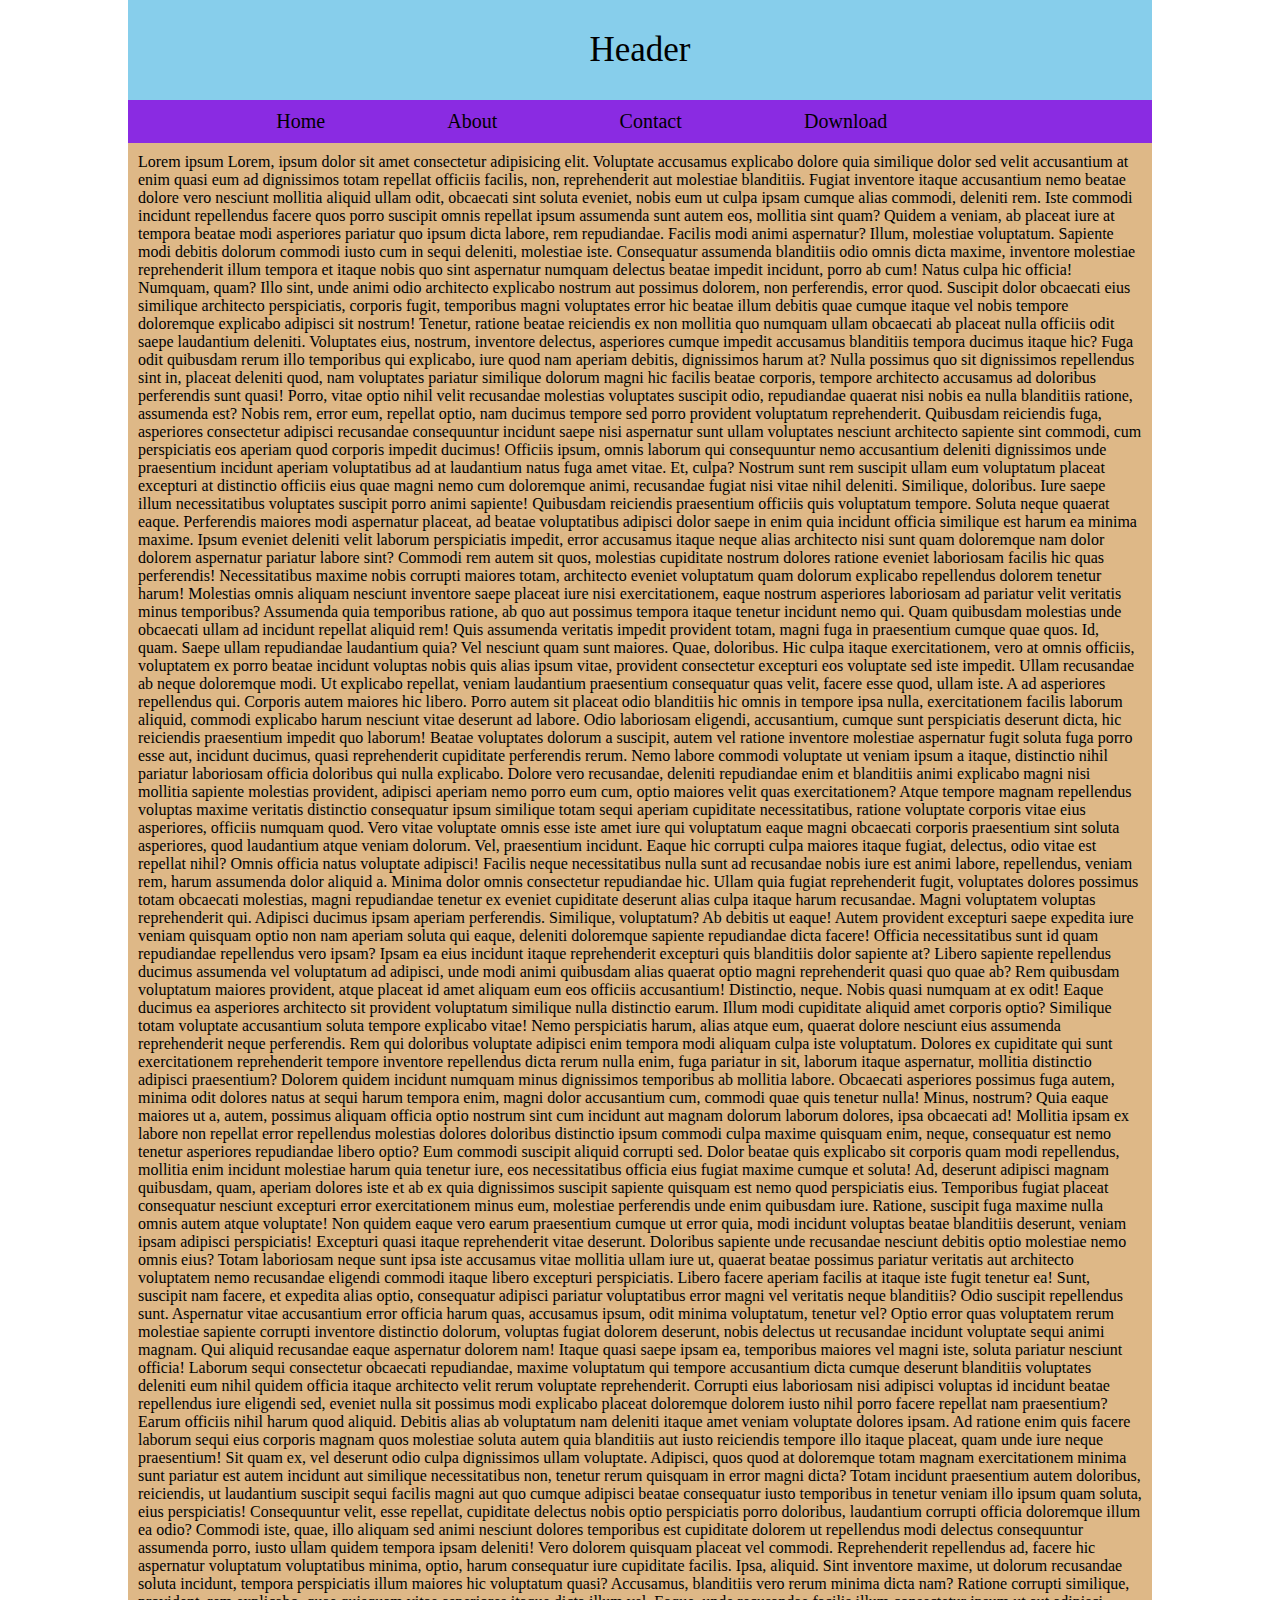
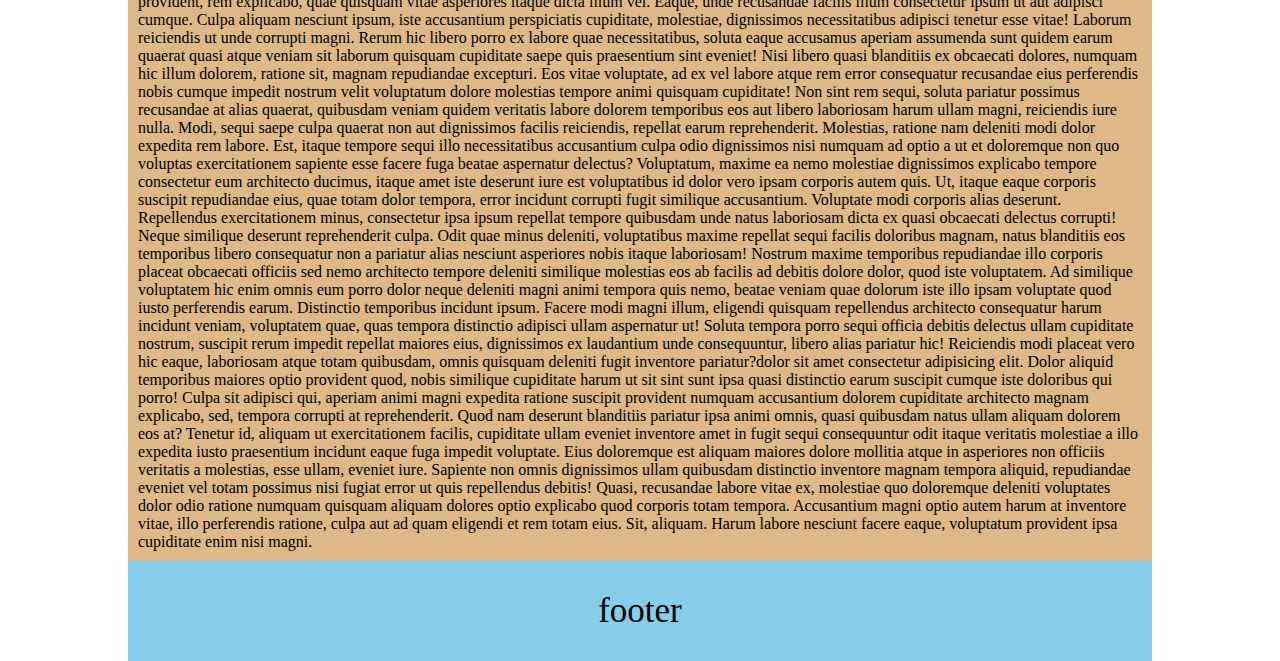
<file: basicWebsite/index.html>
<!DOCTYPE html>
<html lang="en">
<head>
    <meta charset="UTF-8">
    <meta name="viewport" content="width=device-width, initial-scale=1.0">
    <title>Document</title>
    <link rel="stylesheet" href="style.css">
</head>
<body>
    <div id="header">Header</div>
    <div id="navbar">
        <ul>
            <li>Home</li>
            <li>About</li>
            <li>Contact</li>
            <li>Download</li>
        </ul>
    </div>
    <div id="para">Lorem ipsum Lorem, ipsum dolor sit amet consectetur adipisicing elit. Voluptate accusamus explicabo dolore quia similique dolor sed velit accusantium at enim quasi eum ad dignissimos totam repellat officiis facilis, non, reprehenderit aut molestiae blanditiis. Fugiat inventore itaque accusantium nemo beatae dolore vero nesciunt mollitia aliquid ullam odit, obcaecati sint soluta eveniet, nobis eum ut culpa ipsam cumque alias commodi, deleniti rem. Iste commodi incidunt repellendus facere quos porro suscipit omnis repellat ipsum assumenda sunt autem eos, mollitia sint quam? Quidem a veniam, ab placeat iure at tempora beatae modi asperiores pariatur quo ipsum dicta labore, rem repudiandae. Facilis modi animi aspernatur? Illum, molestiae voluptatum. Sapiente modi debitis dolorum commodi iusto cum in sequi deleniti, molestiae iste. Consequatur assumenda blanditiis odio omnis dicta maxime, inventore molestiae reprehenderit illum tempora et itaque nobis quo sint aspernatur numquam delectus beatae impedit incidunt, porro ab cum! Natus culpa hic officia! Numquam, quam? Illo sint, unde animi odio architecto explicabo nostrum aut possimus dolorem, non perferendis, error quod. Suscipit dolor obcaecati eius similique architecto perspiciatis, corporis fugit, temporibus magni voluptates error hic beatae illum debitis quae cumque itaque vel nobis tempore doloremque explicabo adipisci sit nostrum! Tenetur, ratione beatae reiciendis ex non mollitia quo numquam ullam obcaecati ab placeat nulla officiis odit saepe laudantium deleniti. Voluptates eius, nostrum, inventore delectus, asperiores cumque impedit accusamus blanditiis tempora ducimus itaque hic? Fuga odit quibusdam rerum illo temporibus qui explicabo, iure quod nam aperiam debitis, dignissimos harum at? Nulla possimus quo sit dignissimos repellendus sint in, placeat deleniti quod, nam voluptates pariatur similique dolorum magni hic facilis beatae corporis, tempore architecto accusamus ad doloribus perferendis sunt quasi! Porro, vitae optio nihil velit recusandae molestias voluptates suscipit odio, repudiandae quaerat nisi nobis ea nulla blanditiis ratione, assumenda est? Nobis rem, error eum, repellat optio, nam ducimus tempore sed porro provident voluptatum reprehenderit. Quibusdam reiciendis fuga, asperiores consectetur adipisci recusandae consequuntur incidunt saepe nisi aspernatur sunt ullam voluptates nesciunt architecto sapiente sint commodi, cum perspiciatis eos aperiam quod corporis impedit ducimus! Officiis ipsum, omnis laborum qui consequuntur nemo accusantium deleniti dignissimos unde praesentium incidunt aperiam voluptatibus ad at laudantium natus fuga amet vitae. Et, culpa? Nostrum sunt rem suscipit ullam eum voluptatum placeat excepturi at distinctio officiis eius quae magni nemo cum doloremque animi, recusandae fugiat nisi vitae nihil deleniti. Similique, doloribus. Iure saepe illum necessitatibus voluptates suscipit porro animi sapiente! Quibusdam reiciendis praesentium officiis quis voluptatum tempore. Soluta neque quaerat eaque. Perferendis maiores modi aspernatur placeat, ad beatae voluptatibus adipisci dolor saepe in enim quia incidunt officia similique est harum ea minima maxime. Ipsum eveniet deleniti velit laborum perspiciatis impedit, error accusamus itaque neque alias architecto nisi sunt quam doloremque nam dolor dolorem aspernatur pariatur labore sint? Commodi rem autem sit quos, molestias cupiditate nostrum dolores ratione eveniet laboriosam facilis hic quas perferendis! Necessitatibus maxime nobis corrupti maiores totam, architecto eveniet voluptatum quam dolorum explicabo repellendus dolorem tenetur harum! Molestias omnis aliquam nesciunt inventore saepe placeat iure nisi exercitationem, eaque nostrum asperiores laboriosam ad pariatur velit veritatis minus temporibus? Assumenda quia temporibus ratione, ab quo aut possimus tempora itaque tenetur incidunt nemo qui. Quam quibusdam molestias unde obcaecati ullam ad incidunt repellat aliquid rem! Quis assumenda veritatis impedit provident totam, magni fuga in praesentium cumque quae quos. Id, quam. Saepe ullam repudiandae laudantium quia? Vel nesciunt quam sunt maiores. Quae, doloribus. Hic culpa itaque exercitationem, vero at omnis officiis, voluptatem ex porro beatae incidunt voluptas nobis quis alias ipsum vitae, provident consectetur excepturi eos voluptate sed iste impedit. Ullam recusandae ab neque doloremque modi. Ut explicabo repellat, veniam laudantium praesentium consequatur quas velit, facere esse quod, ullam iste. A ad asperiores repellendus qui. Corporis autem maiores hic libero. Porro autem sit placeat odio blanditiis hic omnis in tempore ipsa nulla, exercitationem facilis laborum aliquid, commodi explicabo harum nesciunt vitae deserunt ad labore. Odio laboriosam eligendi, accusantium, cumque sunt perspiciatis deserunt dicta, hic reiciendis praesentium impedit quo laborum! Beatae voluptates dolorum a suscipit, autem vel ratione inventore molestiae aspernatur fugit soluta fuga porro esse aut, incidunt ducimus, quasi reprehenderit cupiditate perferendis rerum. Nemo labore commodi voluptate ut veniam ipsum a itaque, distinctio nihil pariatur laboriosam officia doloribus qui nulla explicabo. Dolore vero recusandae, deleniti repudiandae enim et blanditiis animi explicabo magni nisi mollitia sapiente molestias provident, adipisci aperiam nemo porro eum cum, optio maiores velit quas exercitationem? Atque tempore magnam repellendus voluptas maxime veritatis distinctio consequatur ipsum similique totam sequi aperiam cupiditate necessitatibus, ratione voluptate corporis vitae eius asperiores, officiis numquam quod. Vero vitae voluptate omnis esse iste amet iure qui voluptatum eaque magni obcaecati corporis praesentium sint soluta asperiores, quod laudantium atque veniam dolorum. Vel, praesentium incidunt. Eaque hic corrupti culpa maiores itaque fugiat, delectus, odio vitae est repellat nihil? Omnis officia natus voluptate adipisci! Facilis neque necessitatibus nulla sunt ad recusandae nobis iure est animi labore, repellendus, veniam rem, harum assumenda dolor aliquid a. Minima dolor omnis consectetur repudiandae hic. Ullam quia fugiat reprehenderit fugit, voluptates dolores possimus totam obcaecati molestias, magni repudiandae tenetur ex eveniet cupiditate deserunt alias culpa itaque harum recusandae. Magni voluptatem voluptas reprehenderit qui. Adipisci ducimus ipsam aperiam perferendis. Similique, voluptatum? Ab debitis ut eaque! Autem provident excepturi saepe expedita iure veniam quisquam optio non nam aperiam soluta qui eaque, deleniti doloremque sapiente repudiandae dicta facere! Officia necessitatibus sunt id quam repudiandae repellendus vero ipsam? Ipsam ea eius incidunt itaque reprehenderit excepturi quis blanditiis dolor sapiente at? Libero sapiente repellendus ducimus assumenda vel voluptatum ad adipisci, unde modi animi quibusdam alias quaerat optio magni reprehenderit quasi quo quae ab? Rem quibusdam voluptatum maiores provident, atque placeat id amet aliquam eum eos officiis accusantium! Distinctio, neque. Nobis quasi numquam at ex odit! Eaque ducimus ea asperiores architecto sit provident voluptatum similique nulla distinctio earum. Illum modi cupiditate aliquid amet corporis optio? Similique totam voluptate accusantium soluta tempore explicabo vitae! Nemo perspiciatis harum, alias atque eum, quaerat dolore nesciunt eius assumenda reprehenderit neque perferendis. Rem qui doloribus voluptate adipisci enim tempora modi aliquam culpa iste voluptatum. Dolores ex cupiditate qui sunt exercitationem reprehenderit tempore inventore repellendus dicta rerum nulla enim, fuga pariatur in sit, laborum itaque aspernatur, mollitia distinctio adipisci praesentium? Dolorem quidem incidunt numquam minus dignissimos temporibus ab mollitia labore. Obcaecati asperiores possimus fuga autem, minima odit dolores natus at sequi harum tempora enim, magni dolor accusantium cum, commodi quae quis tenetur nulla! Minus, nostrum? Quia eaque maiores ut a, autem, possimus aliquam officia optio nostrum sint cum incidunt aut magnam dolorum laborum dolores, ipsa obcaecati ad! Mollitia ipsam ex labore non repellat error repellendus molestias dolores doloribus distinctio ipsum commodi culpa maxime quisquam enim, neque, consequatur est nemo tenetur asperiores repudiandae libero optio? Eum commodi suscipit aliquid corrupti sed. Dolor beatae quis explicabo sit corporis quam modi repellendus, mollitia enim incidunt molestiae harum quia tenetur iure, eos necessitatibus officia eius fugiat maxime cumque et soluta! Ad, deserunt adipisci magnam quibusdam, quam, aperiam dolores iste et ab ex quia dignissimos suscipit sapiente quisquam est nemo quod perspiciatis eius. Temporibus fugiat placeat consequatur nesciunt excepturi error exercitationem minus eum, molestiae perferendis unde enim quibusdam iure. Ratione, suscipit fuga maxime nulla omnis autem atque voluptate! Non quidem eaque vero earum praesentium cumque ut error quia, modi incidunt voluptas beatae blanditiis deserunt, veniam ipsam adipisci perspiciatis! Excepturi quasi itaque reprehenderit vitae deserunt. Doloribus sapiente unde recusandae nesciunt debitis optio molestiae nemo omnis eius? Totam laboriosam neque sunt ipsa iste accusamus vitae mollitia ullam iure ut, quaerat beatae possimus pariatur veritatis aut architecto voluptatem nemo recusandae eligendi commodi itaque libero excepturi perspiciatis. Libero facere aperiam facilis at itaque iste fugit tenetur ea! Sunt, suscipit nam facere, et expedita alias optio, consequatur adipisci pariatur voluptatibus error magni vel veritatis neque blanditiis? Odio suscipit repellendus sunt. Aspernatur vitae accusantium error officia harum quas, accusamus ipsum, odit minima voluptatum, tenetur vel? Optio error quas voluptatem rerum molestiae sapiente corrupti inventore distinctio dolorum, voluptas fugiat dolorem deserunt, nobis delectus ut recusandae incidunt voluptate sequi animi magnam. Qui aliquid recusandae eaque aspernatur dolorem nam! Itaque quasi saepe ipsam ea, temporibus maiores vel magni iste, soluta pariatur nesciunt officia! Laborum sequi consectetur obcaecati repudiandae, maxime voluptatum qui tempore accusantium dicta cumque deserunt blanditiis voluptates deleniti eum nihil quidem officia itaque architecto velit rerum voluptate reprehenderit. Corrupti eius laboriosam nisi adipisci voluptas id incidunt beatae repellendus iure eligendi sed, eveniet nulla sit possimus modi explicabo placeat doloremque dolorem iusto nihil porro facere repellat nam praesentium? Earum officiis nihil harum quod aliquid. Debitis alias ab voluptatum nam deleniti itaque amet veniam voluptate dolores ipsam. Ad ratione enim quis facere laborum sequi eius corporis magnam quos molestiae soluta autem quia blanditiis aut iusto reiciendis tempore illo itaque placeat, quam unde iure neque praesentium! Sit quam ex, vel deserunt odio culpa dignissimos ullam voluptate. Adipisci, quos quod at doloremque totam magnam exercitationem minima sunt pariatur est autem incidunt aut similique necessitatibus non, tenetur rerum quisquam in error magni dicta? Totam incidunt praesentium autem doloribus, reiciendis, ut laudantium suscipit sequi facilis magni aut quo cumque adipisci beatae consequatur iusto temporibus in tenetur veniam illo ipsum quam soluta, eius perspiciatis! Consequuntur velit, esse repellat, cupiditate delectus nobis optio perspiciatis porro doloribus, laudantium corrupti officia doloremque illum ea odio? Commodi iste, quae, illo aliquam sed animi nesciunt dolores temporibus est cupiditate dolorem ut repellendus modi delectus consequuntur assumenda porro, iusto ullam quidem tempora ipsam deleniti! Vero dolorem quisquam placeat vel commodi. Reprehenderit repellendus ad, facere hic aspernatur voluptatum voluptatibus minima, optio, harum consequatur iure cupiditate facilis. Ipsa, aliquid. Sint inventore maxime, ut dolorum recusandae soluta incidunt, tempora perspiciatis illum maiores hic voluptatum quasi? Accusamus, blanditiis vero rerum minima dicta nam? Ratione corrupti similique, provident, rem explicabo, quae quisquam vitae asperiores itaque dicta illum vel. Eaque, unde recusandae facilis illum consectetur ipsum ut aut adipisci cumque. Culpa aliquam nesciunt ipsum, iste accusantium perspiciatis cupiditate, molestiae, dignissimos necessitatibus adipisci tenetur esse vitae! Laborum reiciendis ut unde corrupti magni. Rerum hic libero porro ex labore quae necessitatibus, soluta eaque accusamus aperiam assumenda sunt quidem earum quaerat quasi atque veniam sit laborum quisquam cupiditate saepe quis praesentium sint eveniet! Nisi libero quasi blanditiis ex obcaecati dolores, numquam hic illum dolorem, ratione sit, magnam repudiandae excepturi. Eos vitae voluptate, ad ex vel labore atque rem error consequatur recusandae eius perferendis nobis cumque impedit nostrum velit voluptatum dolore molestias tempore animi quisquam cupiditate! Non sint rem sequi, soluta pariatur possimus recusandae at alias quaerat, quibusdam veniam quidem veritatis labore dolorem temporibus eos aut libero laboriosam harum ullam magni, reiciendis iure nulla. Modi, sequi saepe culpa quaerat non aut dignissimos facilis reiciendis, repellat earum reprehenderit. Molestias, ratione nam deleniti modi dolor expedita rem labore. Est, itaque tempore sequi illo necessitatibus accusantium culpa odio dignissimos nisi numquam ad optio a ut et doloremque non quo voluptas exercitationem sapiente esse facere fuga beatae aspernatur delectus? Voluptatum, maxime ea nemo molestiae dignissimos explicabo tempore consectetur eum architecto ducimus, itaque amet iste deserunt iure est voluptatibus id dolor vero ipsam corporis autem quis. Ut, itaque eaque corporis suscipit repudiandae eius, quae totam dolor tempora, error incidunt corrupti fugit similique accusantium. Voluptate modi corporis alias deserunt. Repellendus exercitationem minus, consectetur ipsa ipsum repellat tempore quibusdam unde natus laboriosam dicta ex quasi obcaecati delectus corrupti! Neque similique deserunt reprehenderit culpa. Odit quae minus deleniti, voluptatibus maxime repellat sequi facilis doloribus magnam, natus blanditiis eos temporibus libero consequatur non a pariatur alias nesciunt asperiores nobis itaque laboriosam! Nostrum maxime temporibus repudiandae illo corporis placeat obcaecati officiis sed nemo architecto tempore deleniti similique molestias eos ab facilis ad debitis dolore dolor, quod iste voluptatem. Ad similique voluptatem hic enim omnis eum porro dolor neque deleniti magni animi tempora quis nemo, beatae veniam quae dolorum iste illo ipsam voluptate quod iusto perferendis earum. Distinctio temporibus incidunt ipsum. Facere modi magni illum, eligendi quisquam repellendus architecto consequatur harum incidunt veniam, voluptatem quae, quas tempora distinctio adipisci ullam aspernatur ut! Soluta tempora porro sequi officia debitis delectus ullam cupiditate nostrum, suscipit rerum impedit repellat maiores eius, dignissimos ex laudantium unde consequuntur, libero alias pariatur hic! Reiciendis modi placeat vero hic eaque, laboriosam atque totam quibusdam, omnis quisquam deleniti fugit inventore pariatur?dolor sit amet consectetur adipisicing elit. Dolor aliquid temporibus maiores optio provident quod, nobis similique cupiditate harum ut sit sint sunt ipsa quasi distinctio earum suscipit cumque iste doloribus qui porro! Culpa sit adipisci qui, aperiam animi magni expedita ratione suscipit provident numquam accusantium dolorem cupiditate architecto magnam explicabo, sed, tempora corrupti at reprehenderit. Quod nam deserunt blanditiis pariatur ipsa animi omnis, quasi quibusdam natus ullam aliquam dolorem eos at? Tenetur id, aliquam ut exercitationem facilis, cupiditate ullam eveniet inventore amet in fugit sequi consequuntur odit itaque veritatis molestiae a illo expedita iusto praesentium incidunt eaque fuga impedit voluptate. Eius doloremque est aliquam maiores dolore mollitia atque in asperiores non officiis veritatis a molestias, esse ullam, eveniet iure. Sapiente non omnis dignissimos ullam quibusdam distinctio inventore magnam tempora aliquid, repudiandae eveniet vel totam possimus nisi fugiat error ut quis repellendus debitis! Quasi, recusandae labore vitae ex, molestiae quo doloremque deleniti voluptates dolor odio ratione numquam quisquam aliquam dolores optio explicabo quod corporis totam tempora. Accusantium magni optio autem harum at inventore vitae, illo perferendis ratione, culpa aut ad quam eligendi et rem totam eius. Sit, aliquam. Harum labore nesciunt facere eaque, voluptatum provident ipsa cupiditate enim nisi magni.</div>

    <div id="footer">footer</div>
</body>
</html>
</file>
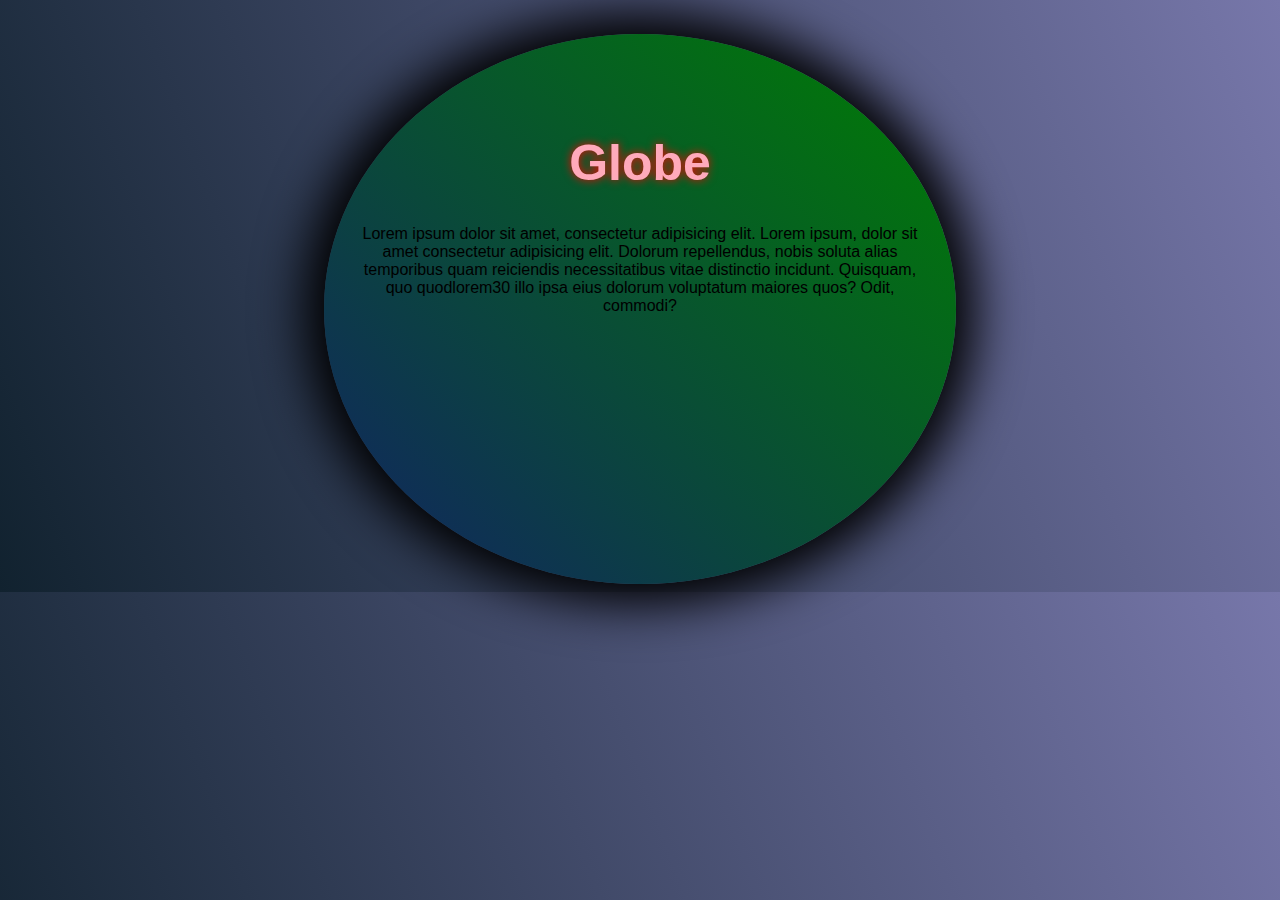
<file: globe/index.html>
<!DOCTYPE html>
<html lang="en">
<head>
    <meta charset="UTF-8">
    <meta name="viewport" content="width=device-width, initial-scale=1.0">
    <title>Gradient</title>
    <link rel="stylesheet" href="style.css">
</head>
<body>
    <div class="container">
 <h1 class="head">Globe</h1>
 <p class="para">Lorem ipsum dolor sit amet, consectetur adipisicing elit. 
    Lorem ipsum, dolor sit amet consectetur adipisicing elit. Dolorum 
    repellendus, nobis soluta alias temporibus quam reiciendis necessitatibus
     vitae distinctio incidunt. Quisquam, quo quodlorem30
     illo ipsa eius dolorum voluptatum maiores quos? Odit, commodi?</p>
    </div>
</body>
</html>
</file>
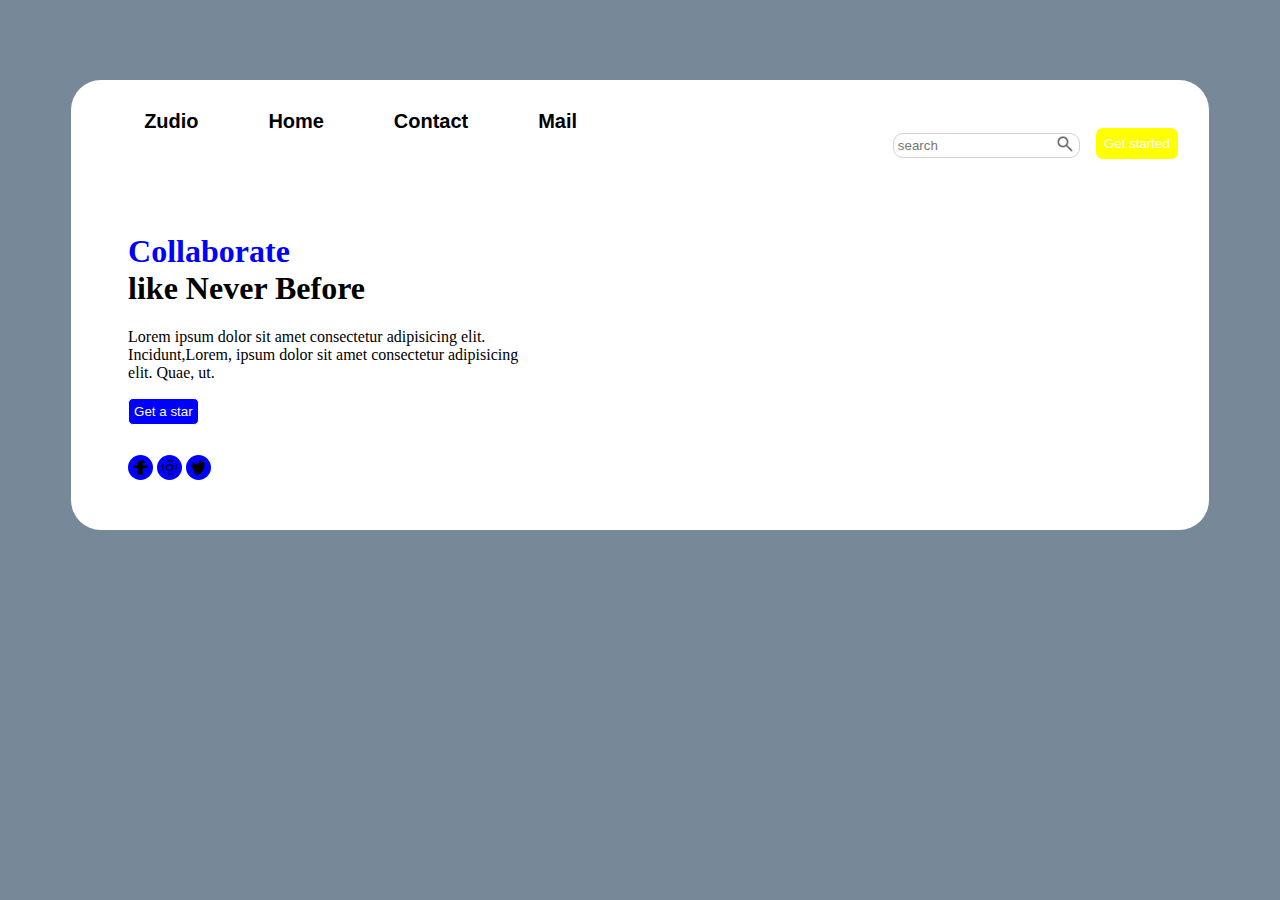
<file: purpleWebsite/index.html>
<!DOCTYPE html>
<html lang="en">
<head>
    <meta charset="UTF-8">
    <meta name="viewport" content="width=device-width, initial-scale=1.0">
    <title>Working Professionals</title>
    <link rel="icon" href="img/twitter.png">
    <link rel="stylesheet" href="styles.css">
    <link rel="stylesheet" href="https://cdnjs.cloudflare.com/ajax/libs/font-awesome/6.5.2/css/all.min.css">
</head>
<body>
    <div class="container">
    <nav >
        <ul class="item one">
            <a href="#"><li>Zudio</li></a>
            <a href="#"><li>Home</li></a>
             <a href="#"><li>Contact</li></a>
             <a href="#"><li>Mail</li></a>
        </ul>
         <ul class="item two">
            <li><button>Get started</button></li>
            <li ><input type="search" id="search" placeholder="search"><img src="img/search.png" class="search"></li>
         </ul> 
    </nav>
    <main>
        <h1><span class="headcolor">Collaborate</span><br>like Never Before</h1>
        <p>Lorem ipsum dolor sit amet consectetur adipisicing elit. Incidunt,Lorem, ipsum dolor sit amet consectetur adipisicing elit. Quae, ut.
        </p>
        <button>Get a star</button>
    
    <nav class="media">
        <a href="#"><img src="img/facebook.png" class="foo"></a>
        <a href="#"><img src="img/instagram.png" class="foo"></a>
        <a href="#"><img src="img/twitter.png" class="foo"></a>
    </nav>
</file>
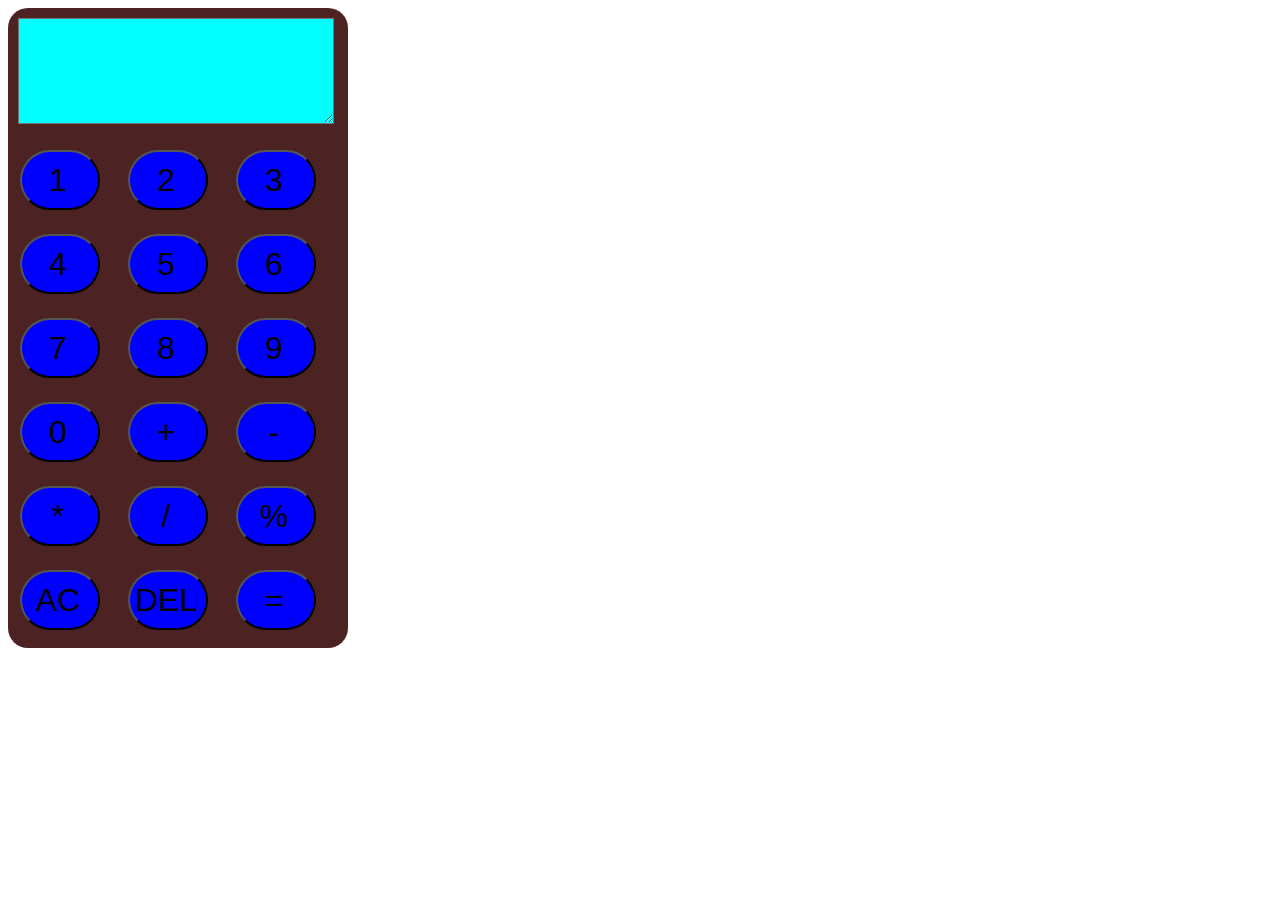
<file: calculator.html>
<!DOCTYPE html>
<html lang="en">
<head>
    <meta charset="UTF-8">
    <meta name="viewport" content="width=device-width, initial-scale=1.0">
    <title>Document</title>
</head>
<style>
.container{
    width: 340px;
    height: 640px;
    background-color:#4d2222;
    border-radius: 20px;
}
.textarea{
    margin: 10px;
    height: 100px;
    width: 310px;
    font-size: 2rem;
    background-color: aqua;
    
}
.box1,.box2,.box3,.box4,.box5,.box6,.box7,.box8,.box9,.box0,.add,.sub,.mul,.div ,.modulous,.equal,.ac,.del{
margin: 12px;
display:inline-block;
padding-left: 2px;
height: 60px;
width:80px;
border-radius: 60px;
background-color: blue;
font-size: 2rem;

}
</style>
<body>
<div  class="container">
    <textarea class="textarea"></textarea>
    <button  class="box1">1</button >
    <button  class="box2">2</button >
    <button  class="box3">3</button >
    <button  class="box4">4</button >
    <button  class="box5">5</button >
    <button  class="box6">6</button >
    <button  class="box7">7</button >
    <button  class="box8">8</button >
    <button  class="box9">9</button >
    <button  class="box0">0</button >
    <button  class="add">+</button >
    <button  class="sub">-</button >
    <button  class="mul">*</button >
    <button  class="div">/</button >
    <button  class="modulous">%</button >
    <button  class="ac">AC</button >
    <button  class="del">DEL</button >
    <button  class="equal">=</button >
    </div >

</body>
</html>
</file>
<file: basicWebsite/style.css>
*{
    margin: 0px;
    
}
body{
    max-width: 80%;
    
    margin-left:10% ;
}
#header,#footer{
    background-color: skyblue;
    width: 100%;
    height: 100px;
    text-align: center;
    line-height: 100px;
    font-size: 35px;
}
#navbar{
    background-color: blueviolet;
    position: sticky;
    top: 0px;
}
#navbar ul li{
    display: inline-block;
    padding: 10px;
    padding-left: 11%;
    font-size: 20px;

      
}
#para{
    background-color: burlywood;
    padding: 10px;
}
</file>
<file: globe/style.css>
body{
    background:linear-gradient(70deg,#11222f,#77A);
}
.container{
    height: 550px;
    width: 50%;
    margin: auto;
    background:linear-gradient(45deg,#112263,green);
    border-radius: 50%;
    box-shadow: 0 0 50px 20px ;;
}
.head{
    text-align: center;
    color: #ffaabb;
    padding-top: 100px;
    font-size: 50px;
    text-shadow: 0 0 10px red;
 font-family: 'Gill Sans', 'Gill Sans MT', Calibri, 'Trebuchet MS', sans-serif;
    
}
.para{
    text-align: center;
    font-family: Verdana, Geneva, Tahoma, sans-serif;
    margin:0 30px ;
}
</file>
<file: purpleWebsite/styles.css>
body{
    background-color: lightslategrey;
}

.container{
    width: 90%;
    height: 450px;
    background-color: white;
    margin: 80px auto;
    border-radius: 30px;
    position: relative;

}
 .one li{
    display: inline-block;
    padding:0 3%;
    margin-top: 30px;
    font-size: 20px;
    color: black;
    font-family: 'Lucida Sans', 'Lucida Sans Regular', 'Lucida Grande', 'Lucida Sans Unicode', Geneva, Verdana, sans-serif;
    font-weight: bold;
}
.one li:hover{
    color:darkblue;
}
.two li{
     display: inline-block;
     float: right; 
     margin-top: -15px;  
     border-radius: 10px;
}
main{
    margin: 100px 5%;
    max-width: 400px;
}
.headcolor{
    color:blue
}
main button{
    background-color: blue;
    border: 1px solid white;
    border-radius: 5px;
    padding: 5px;
    color: white; 
    
}
.media{
    padding-top: 30px;  

}
.foo{
    display: inline-block;
    padding: 5px;
    width: 15px;
    height: 15px;
    border-radius: 50%;
    background-color:blue;

}
.two button{
    background-color: yellow;
    padding: 8px;
    border: 1px solid white;
    border-radius: 8px;
    margin-right: 30px;
    margin-top: -20px;
    margin-left: 10px;
    color: white;
}
#search{
    border-radius: 10px;
    padding: 4px;
    margin-top: -20px;  
    margin-right: 5px;
    border: 1px solid lightgrey
   
}
.search{
    height: 20px;
    width: 20px;
    margin-left: -30px;
    margin-bottom: -4px;
}
</file>
